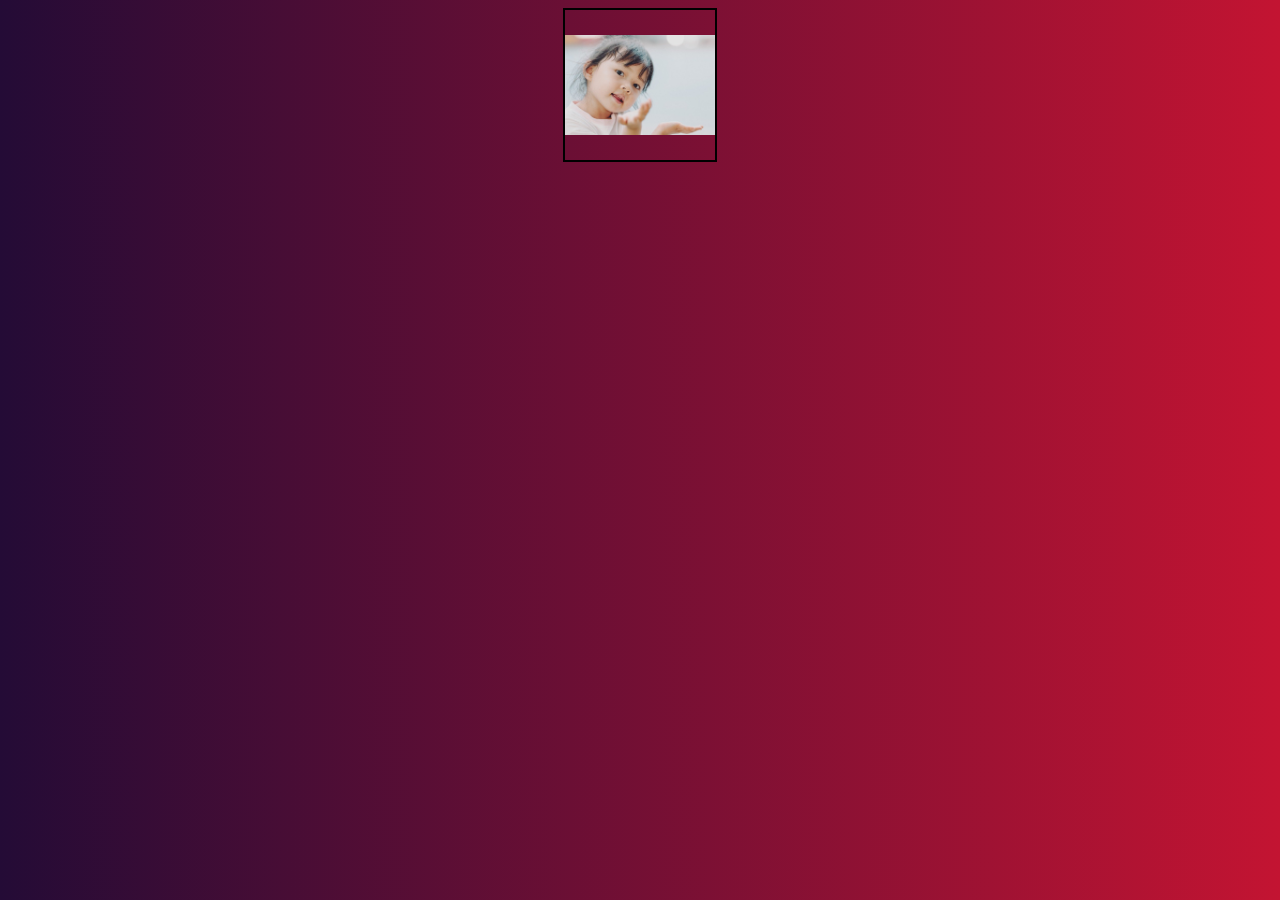
<file: bg.html>
<!DOCTYPE html>
<html lang="en">
  <head>
    <meta charset="UTF-8" />
    <meta http-equiv="X-UA-Compatible" content="IE=edge" />
    <meta name="viewport" content="width=device-width, initial-scale=1.0" />
    <link rel="stylesheet" href="css/bg.css" />
    <title>Bg</title>
  </head>
  <body>
    <div class="bg"></div>
  </body>
</html>
</file>
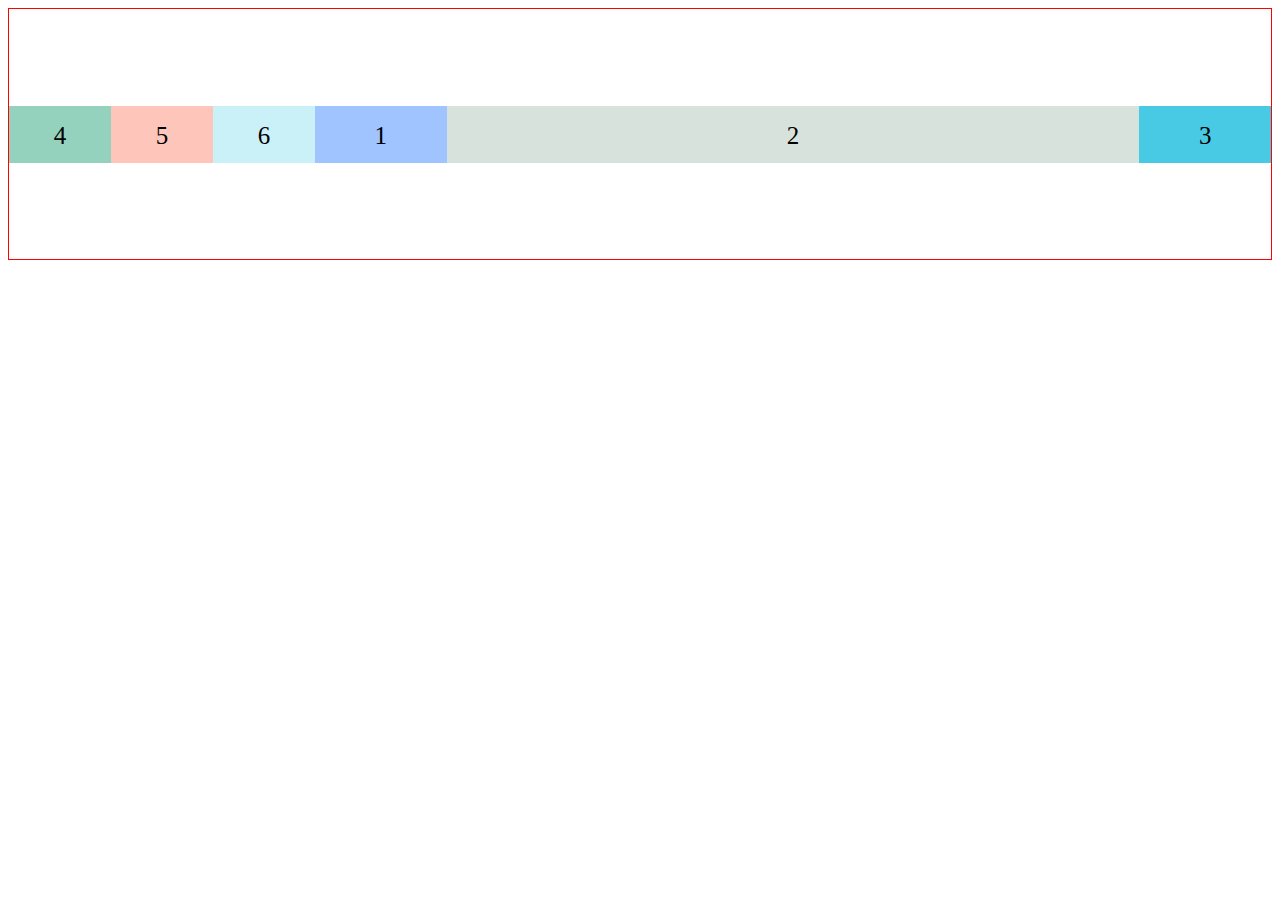
<file: flexbox.html>
<!DOCTYPE html>
<html lang="en">
  <head>
    <meta charset="UTF-8" />
    <meta http-equiv="X-UA-Compatible" content="IE=edge" />
    <meta name="viewport" content="width=device-width, initial-scale=1.0" />
    <link rel="stylesheet" href="css/flexbox.css" />
    <title>Flexbox</title>
  </head>
  <body>
    <div class="container">
      <div class="item item-1">1</div>
      <div class="item item-2">2</div>
      <div class="item item-3">3</div>
      <div class="item item-4">4</div>
      <div class="item item-5">5</div>
      <div class="item item-6">6</div>
    </div>
  </body>
</html>
</file>
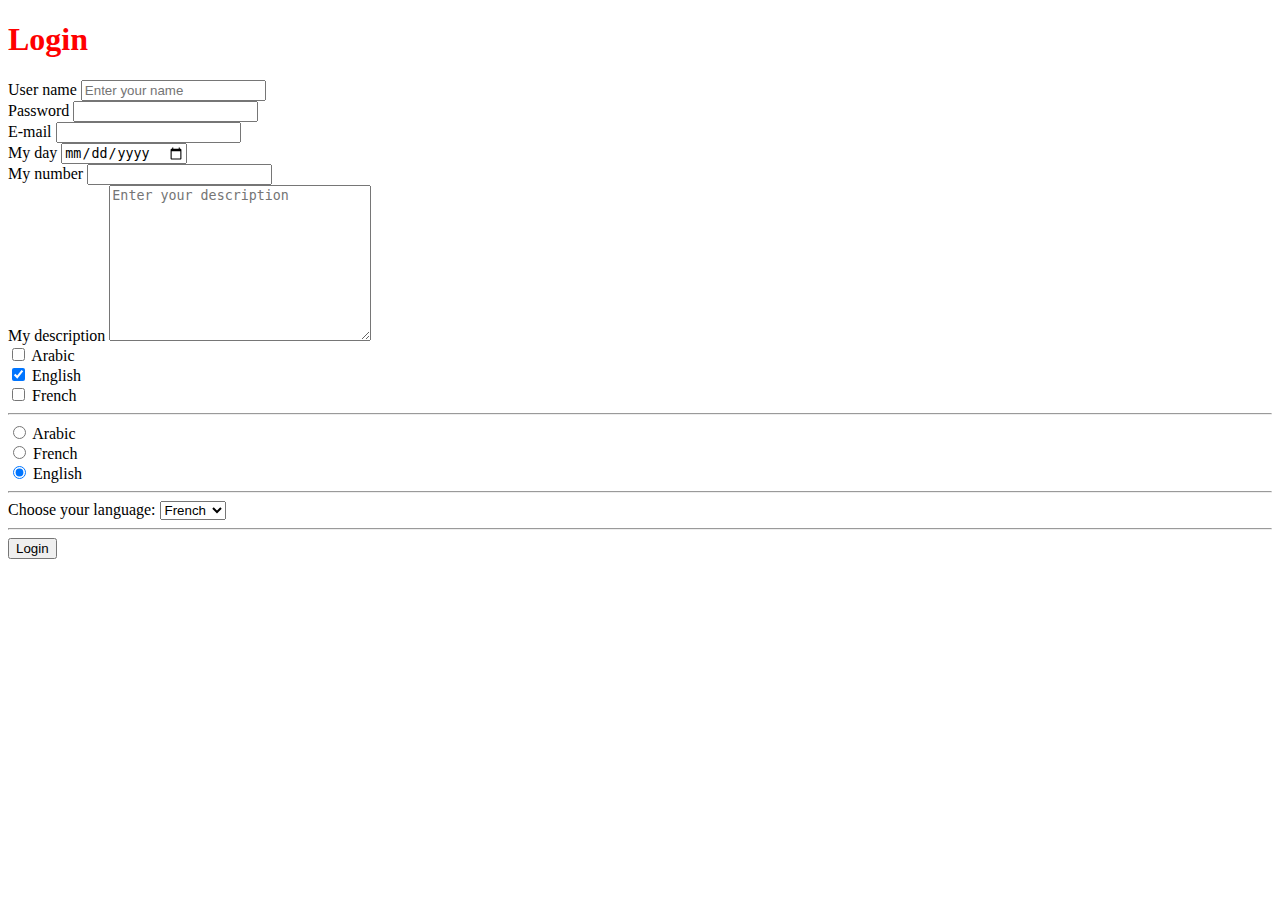
<file: login.html>
<!DOCTYPE html>
<html lang="en">
  <head>
    <meta charset="UTF-8" />
    <meta http-equiv="X-UA-Compatible" content="IE=edge" />
    <meta name="viewport" content="width=device-width, initial-scale=1.0" />
    <title>Login</title>
    <meta name="description" content="Best Free Online Courses with Certificate: List of free online courses give you a chance to learn ..." />
    <meta name="keywords" content="Barmaja, Barmaja online, course online, java, nodejs, html, css, javascript, ionic " />
    <link rel="icon" href="icons/myicon.ico" />
    <link rel="stylesheet" href="css/style.css" />
  </head>
  <body>
    <h1>Login</h1>
    <form>
      <label for="username">User name</label>
      <input id="username" name="username" type="text" maxlength="5" placeholder="Enter your name" required autocomplete="off" />
      <br />
      <label for="password">Password</label>
      <input id="password" name="password" type="password" />
      <br />
      <label for="email">E-mail</label>
      <input type="email" name="email" id="email" />
      <br />
      <label for="myday">My day</label>
      <input type="date" name="myday" id="myday" />
      <br />

      <label for="mynumber">My number</label>
      <input type="number" name="mynumber" id="mynumber" />
      <br />
      <label for="description">My description</label>
      <textarea name="description" id="description" cols="30" rows="10" placeholder="Enter your description"></textarea>
      <br />
      <input type="checkbox" id="ar" name="option1" value="ar" />
      <label for="ar"> Arabic </label>
      <br />
      <input type="checkbox" id="en" name="option2" value="en" checked />
      <label for="en"> English </label>
      <br />
      <input type="checkbox" id="fr" name="option3" value="fr" />
      <label for="fr"> French </label>
      <br />
      <hr />

      <input type="radio" name="language" id="arabic" value="Arabic" />
      <label for="arabic"> Arabic</label>
      <br />
      <input type="radio" name="language" id="French" value="French" />
      <label for="French"> French</label>
      <br />
      <input type="radio" name="language" id="English" value="English" checked />
      <label for="English"> English</label>
      <br />
      <hr />

      <label for="cmd">Choose your language:</label>
      <select name="cmd" id="cmd">
        <option value="ar">Arabic</option>
        <option value="fr" selected>French</option>
        <option value="en">English</option>
      </select>

      <hr />

      <button type="submit">Login</button>
    </form>
  </body>
</html>
</file>
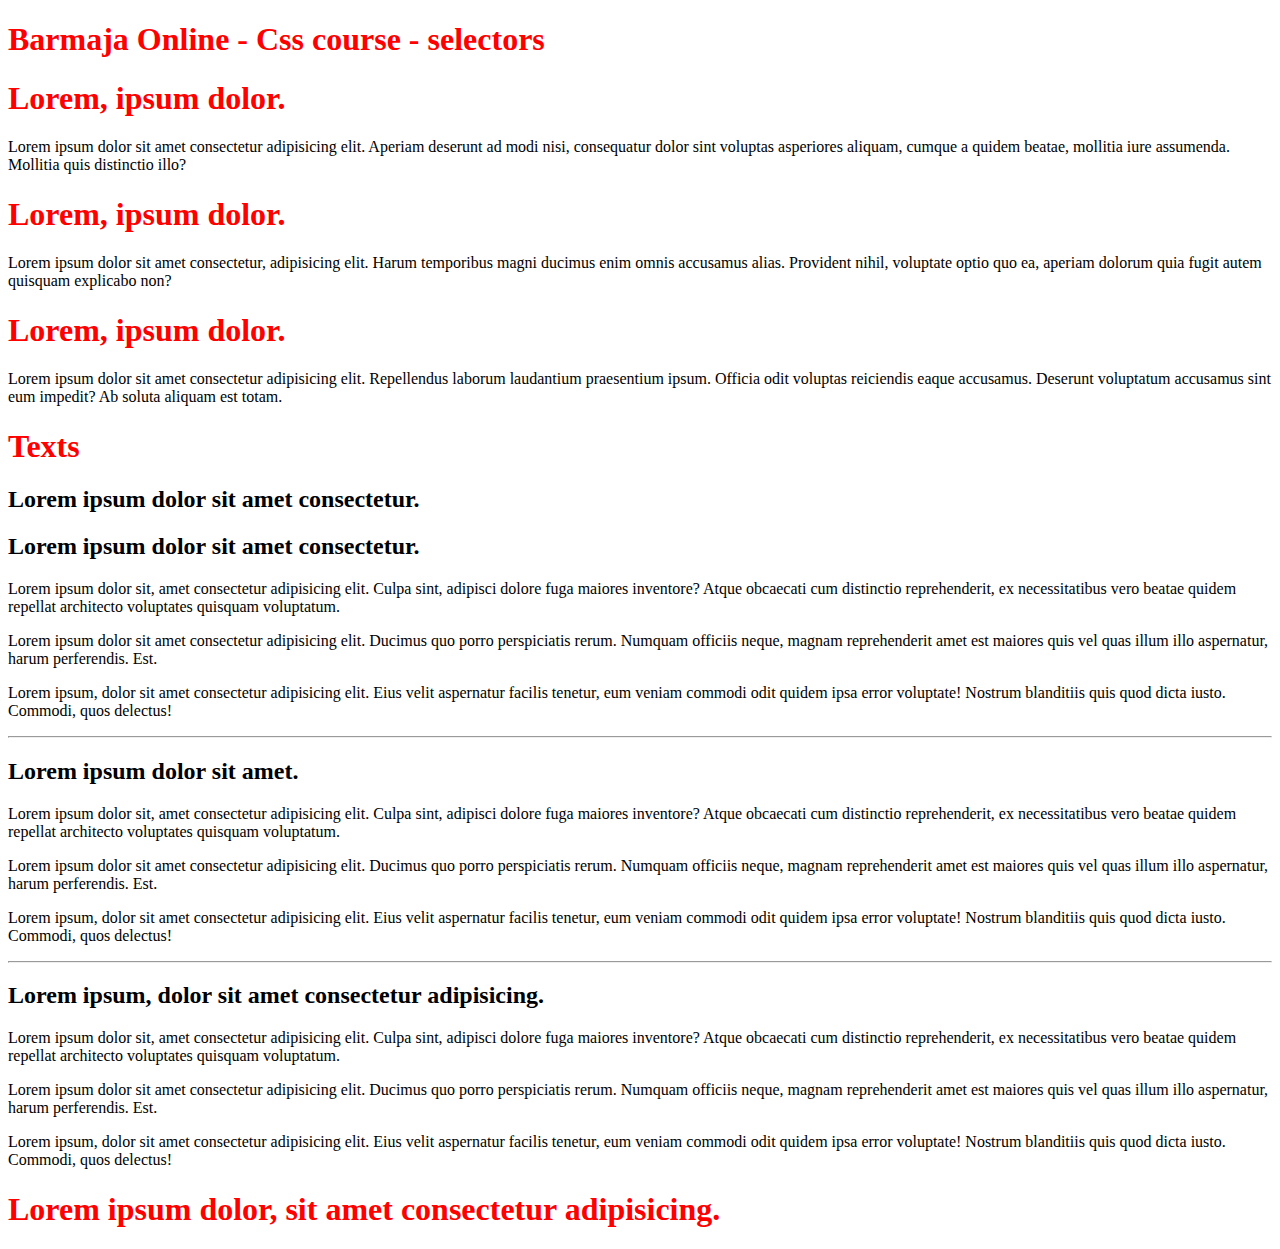
<file: selectors.html>
<!DOCTYPE html>
<html lang="en">
  <head>
    <meta charset="UTF-8" />
    <meta http-equiv="X-UA-Compatible" content="IE=edge" />
    <meta name="viewport" content="width=device-width, initial-scale=1.0" />
    <title>Barmaja online: HTML , java, php ...</title>
    <meta name="description" content="Best Free Online Courses with Certificate: List of free online courses give you a chance to learn ..." />
    <meta name="keywords" content="Barmaja, Barmaja online, course online, java, nodejs, html, css, javascript, ionic " />
    <link rel="icon" href="icons/myicon.ico" />
    <link rel="stylesheet" href="css/style.css" />
  </head>
  <body>
    <header>
      <h1>Barmaja Online - Css course - selectors</h1>
      <section>
        <h1>Lorem, ipsum dolor.</h1>
        <p>
          Lorem ipsum dolor sit amet consectetur adipisicing elit. Aperiam deserunt ad modi nisi, consequatur dolor sint voluptas asperiores aliquam, cumque a
          quidem beatae, mollitia iure assumenda. Mollitia quis distinctio illo?
        </p>
        <h1>Lorem, ipsum dolor.</h1>
        <p>
          Lorem ipsum dolor sit amet consectetur, adipisicing elit. Harum temporibus magni ducimus enim omnis accusamus alias. Provident nihil, voluptate optio
          quo ea, aperiam dolorum quia fugit autem quisquam explicabo non?
        </p>
        <h1>Lorem, ipsum dolor.</h1>
        <p>
          Lorem ipsum dolor sit amet consectetur adipisicing elit. Repellendus laborum laudantium praesentium ipsum. Officia odit voluptas reiciendis eaque
          accusamus. Deserunt voluptatum accusamus sint eum impedit? Ab soluta aliquam est totam.
        </p>
      </section>
    </header>
    <main>
      <section>
        <h1>Texts</h1>
        <h2>Lorem ipsum dolor sit amet consectetur.</h2>
        <h2>Lorem ipsum dolor sit amet consectetur.</h2>
        <p id="para-green">
          Lorem ipsum dolor sit, amet consectetur adipisicing elit. Culpa sint, adipisci dolore fuga maiores inventore? Atque obcaecati cum distinctio
          reprehenderit, ex necessitatibus vero beatae quidem repellat architecto voluptates quisquam voluptatum.
        </p>
        <p>
          Lorem ipsum dolor sit amet consectetur adipisicing elit. Ducimus quo porro perspiciatis rerum. Numquam officiis neque, magnam reprehenderit amet est
          maiores quis vel quas illum illo aspernatur, harum perferendis. Est.
        </p>
        <p id="para2" class="para">
          Lorem ipsum, dolor sit amet consectetur adipisicing elit. Eius velit aspernatur facilis tenetur, eum veniam commodi odit quidem ipsa error voluptate!
          Nostrum blanditiis quis quod dicta iusto. Commodi, quos delectus!
        </p>
        <hr />
        <h2>Lorem ipsum dolor sit amet.</h2>
        <p class="para">
          Lorem ipsum dolor sit, amet consectetur adipisicing elit. Culpa sint, adipisci dolore fuga maiores inventore? Atque obcaecati cum distinctio
          reprehenderit, ex necessitatibus vero beatae quidem repellat architecto voluptates quisquam voluptatum.
        </p>
        <p>
          Lorem ipsum dolor sit amet consectetur adipisicing elit. Ducimus quo porro perspiciatis rerum. Numquam officiis neque, magnam reprehenderit amet est
          maiores quis vel quas illum illo aspernatur, harum perferendis. Est.
        </p>
        <p>
          Lorem ipsum, dolor sit amet consectetur adipisicing elit. Eius velit aspernatur facilis tenetur, eum veniam commodi odit quidem ipsa error voluptate!
          Nostrum blanditiis quis quod dicta iusto. Commodi, quos delectus!
        </p>
        <hr />
        <h2>Lorem ipsum, dolor sit amet consectetur adipisicing.</h2>
        <p>
          Lorem ipsum dolor sit, amet consectetur adipisicing elit. Culpa sint, adipisci dolore fuga maiores inventore? Atque obcaecati cum distinctio
          reprehenderit, ex necessitatibus vero beatae quidem repellat architecto voluptates quisquam voluptatum.
        </p>
        <p>
          Lorem ipsum dolor sit amet consectetur adipisicing elit. Ducimus quo porro perspiciatis rerum. Numquam officiis neque, magnam reprehenderit amet est
          maiores quis vel quas illum illo aspernatur, harum perferendis. Est.
        </p>
        <p>
          Lorem ipsum, dolor sit amet consectetur adipisicing elit. Eius velit aspernatur facilis tenetur, eum veniam commodi odit quidem ipsa error voluptate!
          Nostrum blanditiis quis quod dicta iusto. Commodi, quos delectus!
        </p>
      </section>
    </main>
    <footer>
      <div>
        <h1>Lorem ipsum dolor, sit amet consectetur adipisicing.</h1>
      </div>
    </footer>
  </body>
</html>
</file>
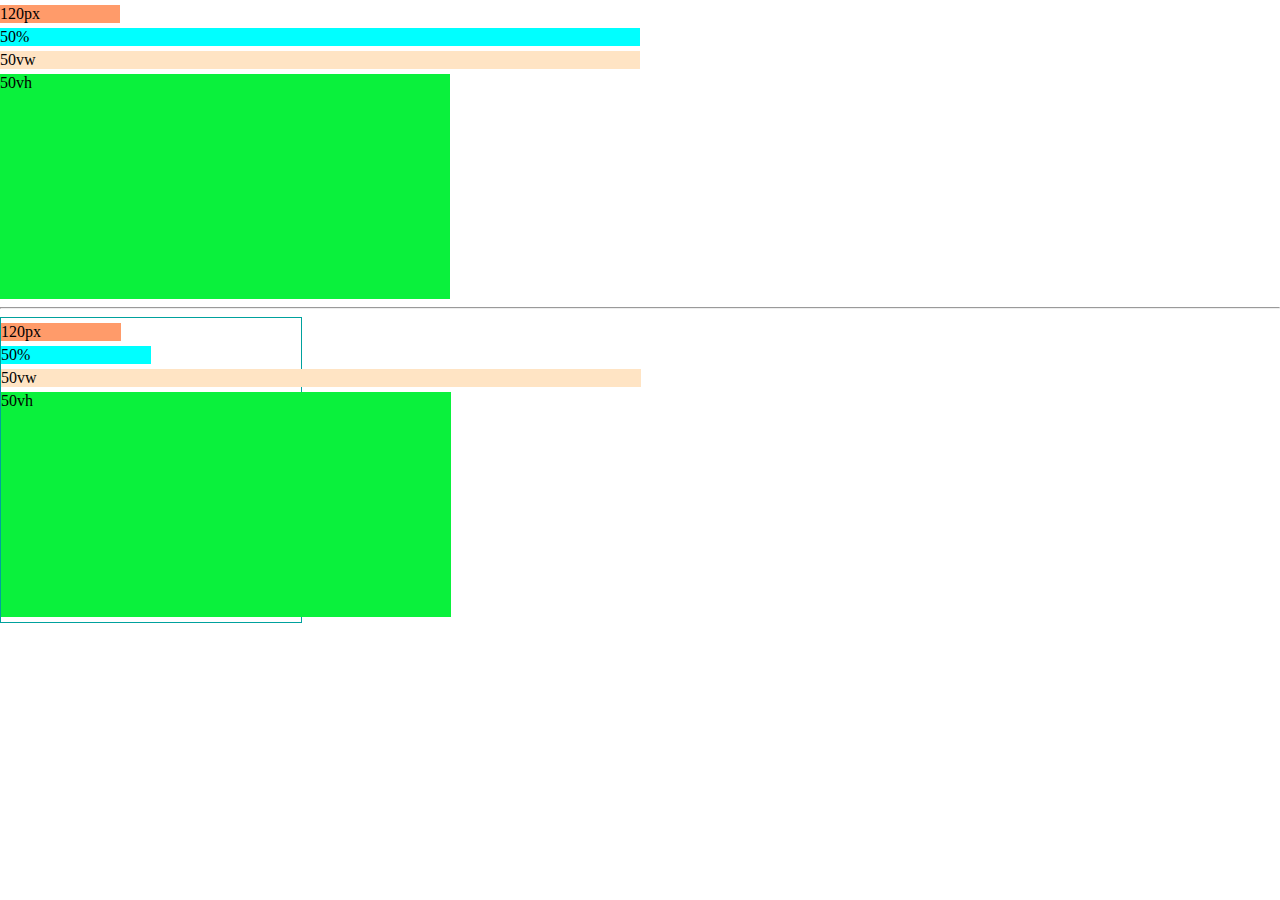
<file: units.html>
<!DOCTYPE html>
<html lang="en">
  <head>
    <meta charset="UTF-8" />
    <meta http-equiv="X-UA-Compatible" content="IE=edge" />
    <meta name="viewport" content="width=device-width, initial-scale=1.0" />
    <title>Units</title>
    <link rel="stylesheet" href="css/units.css" />
  </head>
  <body>
    <div class="box pixel">120px</div>
    <div class="box percent">50%</div>
    <div class="box vw-unit">50vw</div>
    <div class="box vh-unit">50vh</div>
    <hr />
    <div class="box parent">
      <div class="box pixel">120px</div>
      <div class="box percent">50%</div>
      <div class="box vw-unit">50vw</div>
      <div class="box vh-unit">50vh</div>
    </div>
  </body>
</html>
</html>
</html>
</file>
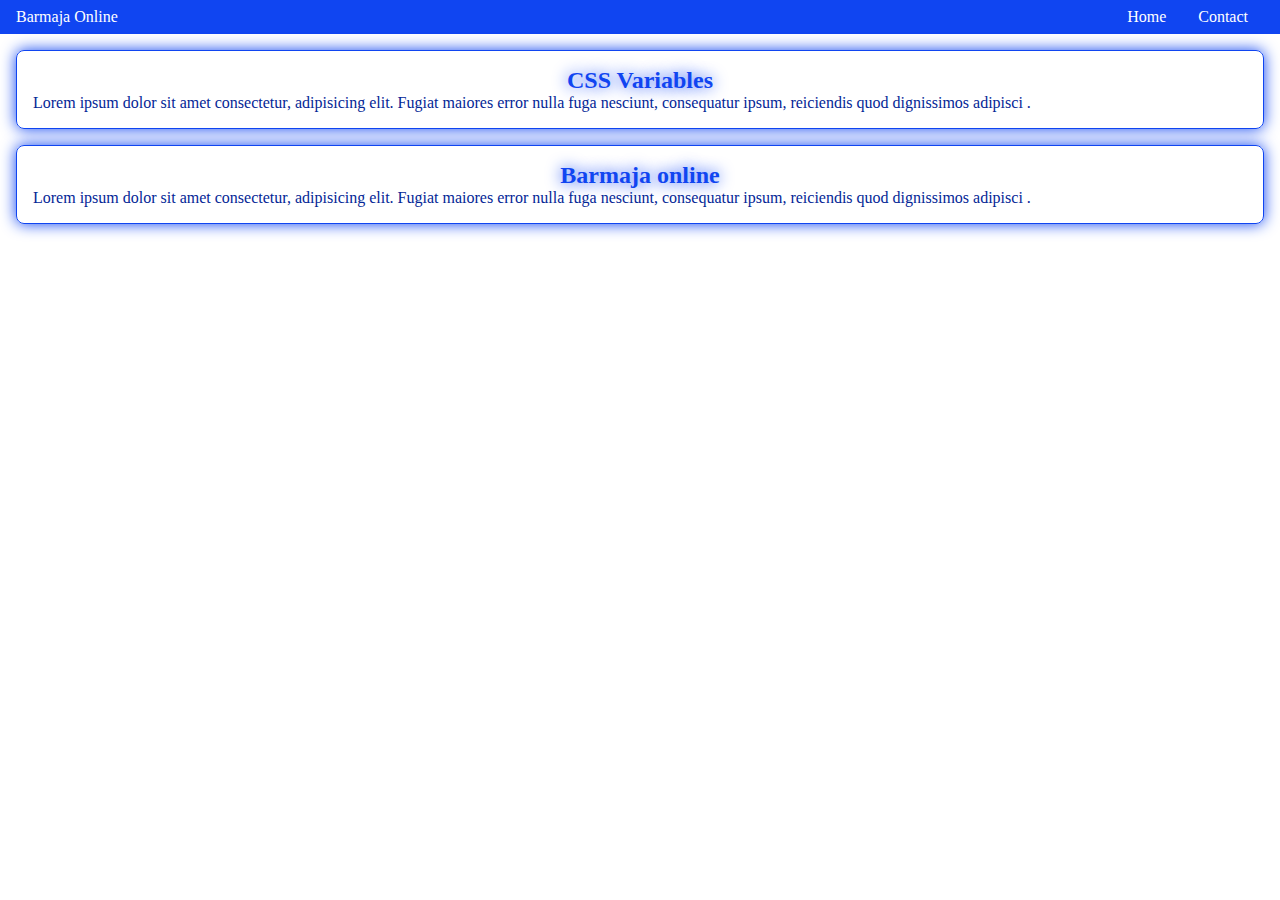
<file: variables.html>
<!DOCTYPE html>
<html lang="en">
  <head>
    <meta charset="UTF-8" />
    <meta http-equiv="X-UA-Compatible" content="IE=edge" />
    <meta name="viewport" content="width=device-width, initial-scale=1.0" />
    <link rel="stylesheet" href="css/variables.css" />
    <title>Variable</title>
  </head>
  <body>
    <nav>
      <div class="logo">Barmaja Online</div>
      <div class="menu">
        <div class="action">Home</div>
        <div class="action">Contact</div>
      </div>
    </nav>
    <div class="tab">
      <h2>CSS Variables</h2>
      <p>
        Lorem ipsum dolor sit amet consectetur, adipisicing elit. Fugiat maiores error nulla fuga nesciunt, consequatur ipsum, reiciendis quod dignissimos
        adipisci .
      </p>
    </div>
    <div class="tab">
      <h2>Barmaja online</h2>
      <p>
        Lorem ipsum dolor sit amet consectetur, adipisicing elit. Fugiat maiores error nulla fuga nesciunt, consequatur ipsum, reiciendis quod dignissimos
        adipisci .
      </p>
    </div>
  </body>
</html>
</file>
<file: css/bg.css>
body {
  background: #c31432; /* fallback for old browsers */
  background: -webkit-linear-gradient(to right, #240b36, #c31432); /* Chrome 10-25, Safari 5.1-6 */
  background: linear-gradient(to right, #240b36, #c31432); /* W3C, IE 10+/ Edge, Firefox 16+, Chrome 26+, Opera 12+, Safari 7+ */
}

.bg {
  width: 150px;
  height: 150px;
  border: 2px solid black;
  margin: auto;

  background-image: url("../imgs/baby.jpg");
  background-size: contain;
  background-repeat: no-repeat;
  background-position: center;
}
</file>
<file: css/flexbox.css>
.item {
  text-align: center;
  font-size: 25px;
  padding: 1rem;
  height: 25px;
  width: 70px;
}

.container {
  border: 1px solid red;
  display: flex;
  flex-direction: row;
  justify-content: flex-start;
  height: 250px;
  flex-wrap: wrap;
  align-content: center;
}

.item-1 {
  background-color: #a0c4ff;
  order: 1;
  flex-grow: 1;
}

.item-2 {
  background-color: #d8e2dc;
  order: 2;
  flex-grow: 20;
}

.item-3 {
  background-color: #48cae4;
  order: 3;
  flex-grow: 1;
}

.item-4 {
  background-color: #94d2bd;
}

.item-5 {
  background-color: #fec5bb;
}

.item-6 {
  background-color: #caf0f8;
}
</file>
<file: css/style.css>
h1 {
  color: red;
}
</file>
<file: css/units.css>
body {
  margin: 0;
}

.box {
  margin: 5px 0;
}

.parent {
  border: 1px solid #00a19d;
  width: 300px;
}

.pixel {
  background-color: #ff9b6a;
  width: 120px;
}

.percent {
  background-color: aqua;
  width: 50%;
}

.vw-unit {
  background-color: bisque;
  width: 50vw;
}

.vh-unit {
  background-color: rgb(10, 241, 60);
  width: 50vh;
  height: 25vh;
}

@media screen and (max-width: 400px) {
  :root {
    --primaryColor: #11f00a;
  }
}
</file>
<file: css/variables.css>
:root {
  --primaryColor: #1045f1;
  --primaryColorContrast: #ffffff;
  --shadow: 0px 0px 15px var(--primaryColor);
}

* {
  margin: 0;
  padding: 0;
}

body {
  color: #032696;
}

nav {
  padding: 0.5rem 1rem;
  max-width: 1290px;
  margin: auto;
  background-color: var(--primaryColor);
  color: var(--primaryColorContrast);

  display: flex;
  align-items: center;
  align-content: center;
  justify-content: space-between;
}

nav .menu {
  display: flex;
}

nav .menu .action {
  margin: 0 1rem;
}

.tab {
  margin: 1rem;
  border: 1px solid var(--primaryColor);
  border-radius: 0.5rem;
  padding: 1rem;
  box-shadow: var(--shadow);
}

.tab h2 {
  color: var(--primaryColor);
  text-align: center;
  text-shadow: var(--shadow);
}

@media screen and (max-width: 400px) {
  :root {
    --primaryColor: #24f808;
  }
}
</file>
